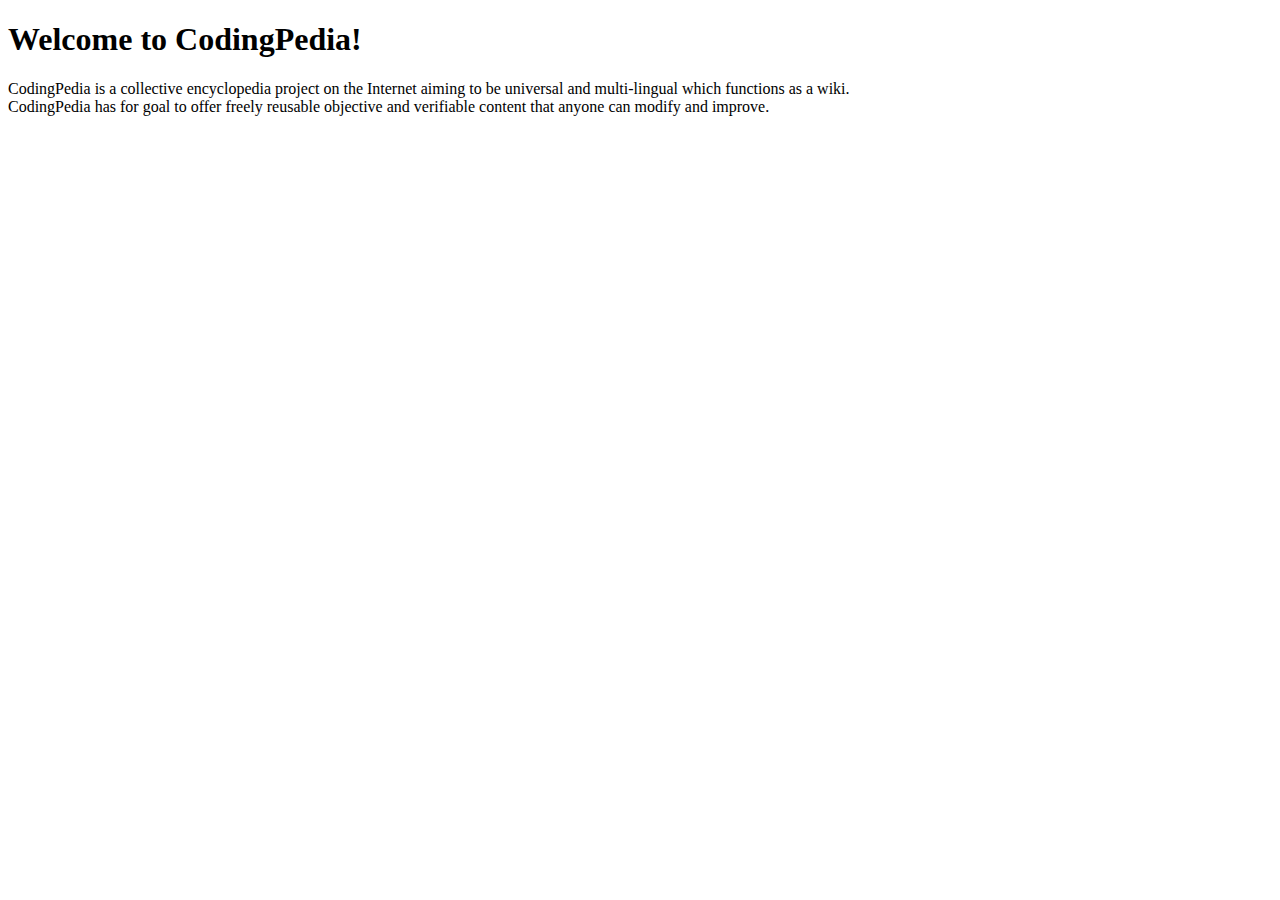
<file: task01/index.html>
<!DOCTYPE html>
<html lang="fr">

<head>
    <meta charset="UTF-8">
    <meta name="viewport" content="width=device-width, initial-scale=1.0">
    <title>CodingPedia</title>
</head>

<body>
    <h1>Welcome to CodingPedia!</h1>
    <p>
        CodingPedia is a collective encyclopedia project on the Internet aiming to be universal and multi-lingual which functions as a wiki. 
        <br>
        CodingPedia has for goal to offer freely reusable objective and verifiable content that anyone can modify and improve.
    </p>
</body>

</html>
</file>
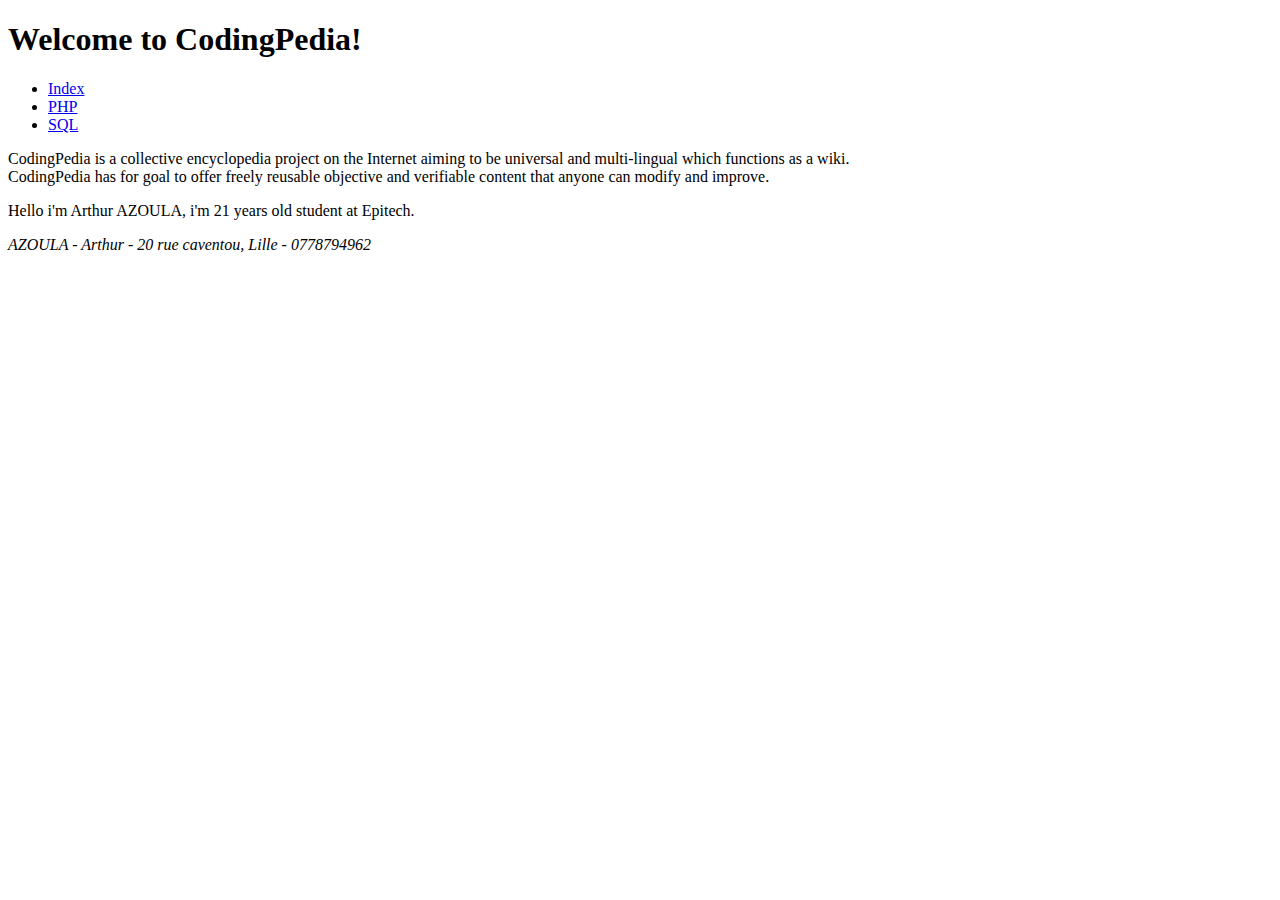
<file: task02/index.html>
<!DOCTYPE html>
<html lang="en">

<head>
    <meta charset="UTF-8">
    <meta name="viewport" content="width=device-width, initial-scale=1.0">
    <title>CodingPedia</title>
</head>

<body>
    <header>
        <h1>Welcome to CodingPedia!</h1>
        <nav>
            <ul>
                <li><a href="index.html">Index</a></li>
                <li><a href="php.html">PHP</a></li>
                <li><a href="sql.html">SQL</a></li>
            </ul>

        </nav>

    </header>

    <main>

        <p>
            CodingPedia is a collective encyclopedia project on the Internet aiming to be universal and multi-lingual
            which functions as a wiki.
            <br>
            CodingPedia has for goal to offer freely reusable objective and verifiable content that anyone can modify
            and improve.
        </p>

    </main>

    <aside>
        <p>Hello i'm Arthur AZOULA, i'm 21 years old student at Epitech.</p>
    </aside>

    <footer>
        <address>
            AZOULA - Arthur - 20 rue caventou, Lille - 0778794962
        </address>
    </footer>
</body>

</html>
</file>
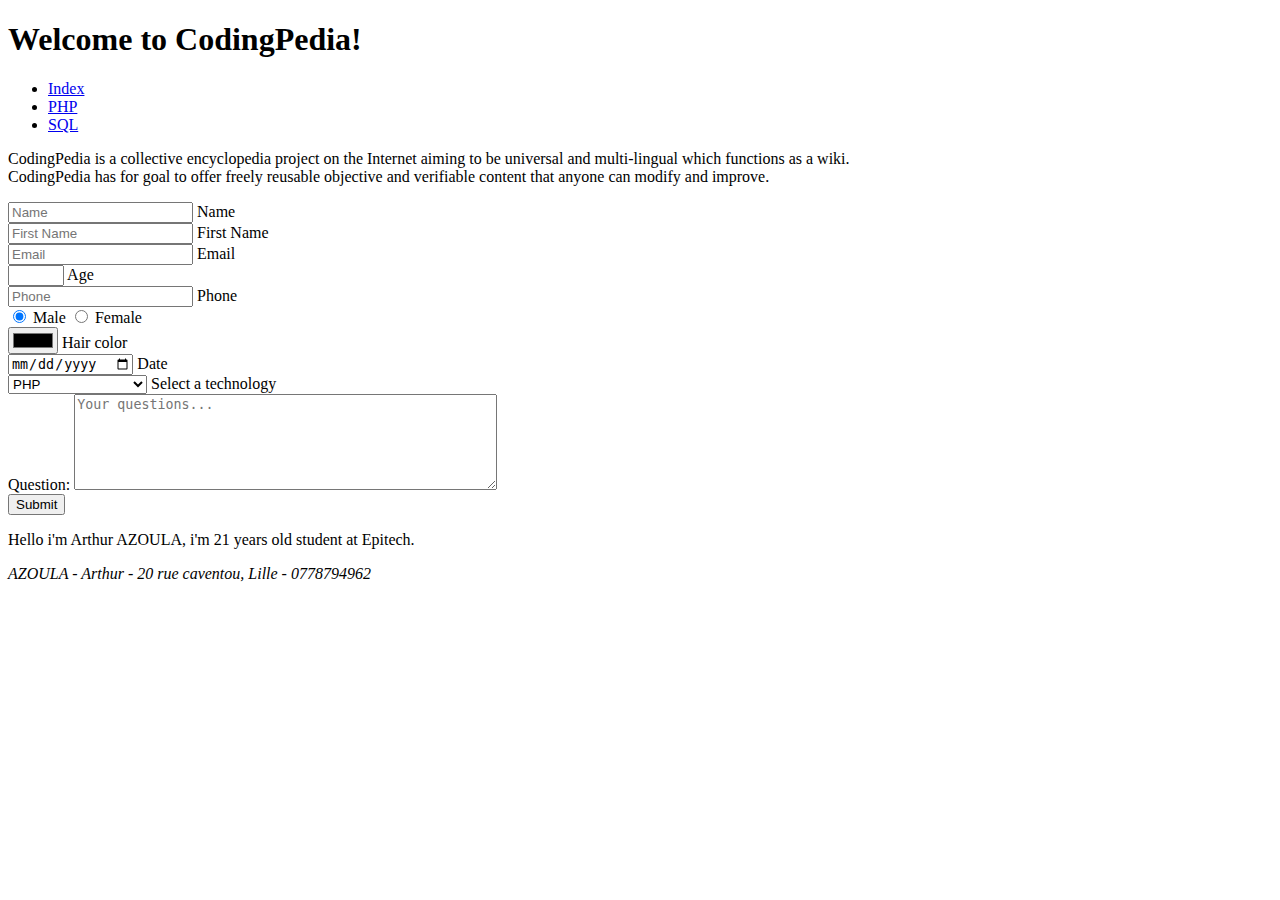
<file: task05/index.html>
<!DOCTYPE html>
<html lang="en">

<head>
    <meta charset="UTF-8">
    <meta name="viewport" content="width=device-width, initial-scale=1.0">
    <title>CodingPedia</title>
</head>

<body>
    <header>
        <h1>Welcome to CodingPedia!</h1>
        <nav>
            <ul>
                <li><a href="index.html">Index</a></li>
                <li><a href="php.html">PHP</a></li>
                <li><a href="sql.html">SQL</a></li>
            </ul>

        </nav>

    </header>

    <main>

        <p>
            CodingPedia is a collective encyclopedia project on the Internet aiming to be universal and multi-lingual
            which functions as a wiki.
            <br>
            CodingPedia has for goal to offer freely reusable objective and verifiable content that anyone can modify
            and improve.
        </p>

        <article>

            <form method="POST" action="#">
                <label for="name">
                    <input type="text" id="name" placeholder="Name" required>
                    Name
                </label>
                <br>
                <label for="first_name">
                    <input type="text" id="first_name" placeholder="First Name" required>
                    First Name
                </label>
                <br>
                <label for="email">
                    <input type="email" id="email" placeholder="Email" required>
                    Email
                </label>
                <br>
                <label id="age">
                    <input type="number" id="age" min="3" max="99">
                    Age
                </label>
                <br>
                <label for="phone">
                    <input type="tel" id="phone" placeholder="Phone" max="10">
                    Phone
                </label>
                <br>
                <label for="male">
                    <input type="radio" id="male" name="sex" value="male" checked>
                    Male
                </label>
                <label for="female">
                    <input type="radio" id="female" name="sex" value="female">
                    Female
                </label>
                <br>
                <label for="hair">
                    <input type="color" id="hair">
                    Hair color
                </label>
                <br>
                <label for="date">
                    <input type="date" id="date" required>
                    Date
                </label>
                <br>
                <label for="select">
                    <select name="technology" id="select" required>
                        <option disabled value="">Select a technology</option>
                        <option value="PHP">PHP</option>
                        <option value="JavaScript">JavaScript</option>
                        <option value="SQL">SQL</option>
                    </select>
                    Select a technology
                </label>
                <br>
                <label for="question">Question:</label>
                    <textarea id="question" name="question" placeholder="Your questions..." rows="6" cols="50" required></textarea>
                <br>

                <input type="submit" value="Submit">
            </form>



        </article>

    </main>

    <aside>
        <p>Hello i'm Arthur AZOULA, i'm 21 years old student at Epitech.</p>
    </aside>

    <footer>
        <address>
            AZOULA - Arthur - 20 rue caventou, Lille - 0778794962
        </address>
    </footer>
</body>

</html>
</file>
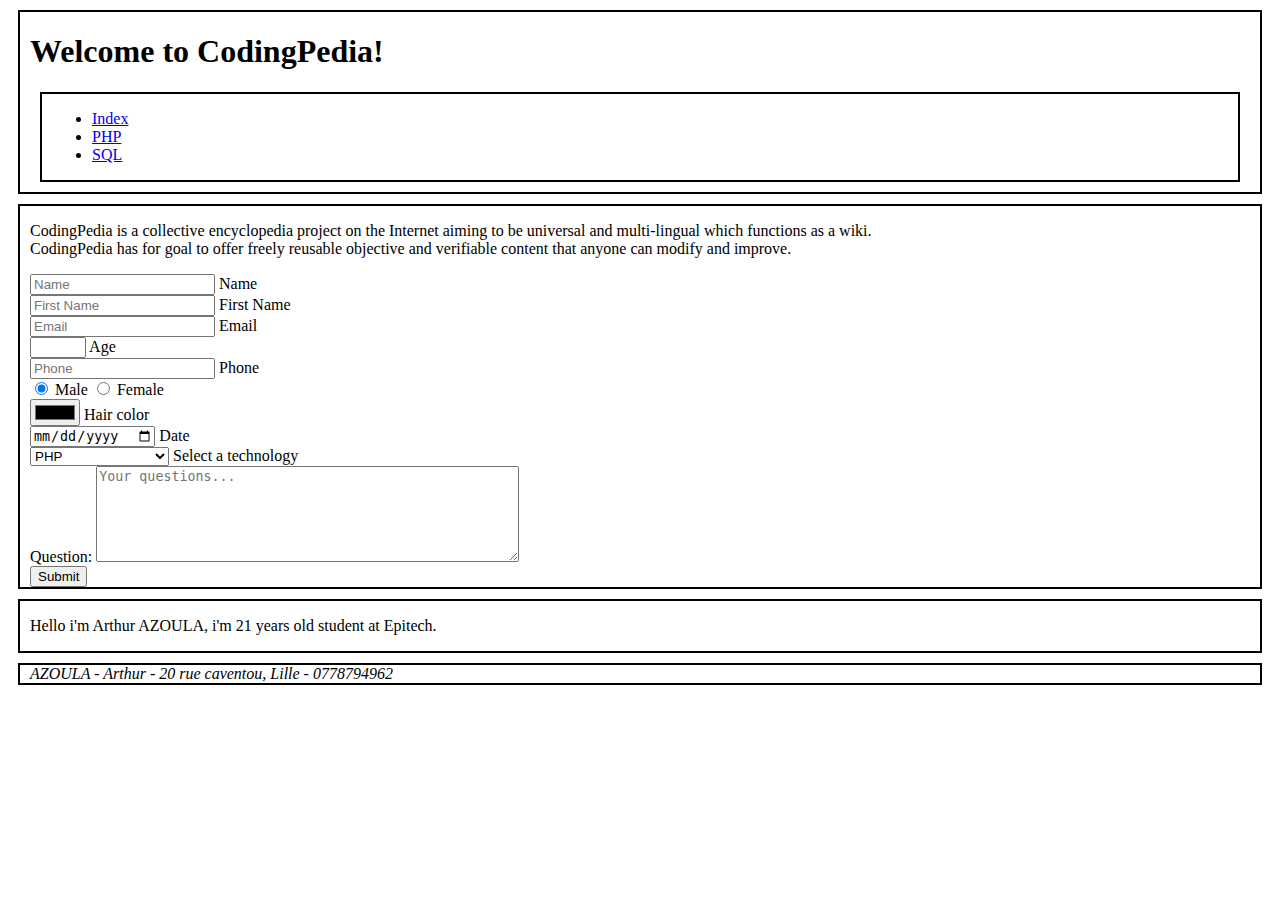
<file: task06/index.html>
<!DOCTYPE html>
<html lang="en">

<head>
    <meta charset="UTF-8">
    <meta name="viewport" content="width=device-width, initial-scale=1.0">
    <title>CodingPedia</title>
    <link href="codingpedia.css" rel="stylesheet" type="text/css">
</head>

<body>
    <header class="box">
        <h1>Welcome to CodingPedia!</h1>
        <nav class="box">
            <ul>
                <li><a href="index.html">Index</a></li>
                <li><a href="php.html">PHP</a></li>
                <li><a href="sql.html">SQL</a></li>
            </ul>

        </nav>

    </header>

    <main class="box">

        <p>
            CodingPedia is a collective encyclopedia project on the Internet aiming to be universal and multi-lingual
            which functions as a wiki.
            <br>
            CodingPedia has for goal to offer freely reusable objective and verifiable content that anyone can modify
            and improve.
        </p>

        <article>

            <form method="POST" action="#">
                <label for="name">
                    <input type="text" id="name" placeholder="Name" required>
                    Name
                </label>
                <br>
                <label for="first_name">
                    <input type="text" id="first_name" placeholder="First Name" required>
                    First Name
                </label>
                <br>
                <label for="email">
                    <input type="email" id="email" placeholder="Email" required>
                    Email
                </label>
                <br>
                <label id="age">
                    <input type="number" id="age" min="3" max="99">
                    Age
                </label>
                <br>
                <label for="phone">
                    <input type="tel" id="phone" placeholder="Phone" max="10">
                    Phone
                </label>
                <br>
                <label for="male">
                    <input type="radio" id="male" name="sex" value="male" checked>
                    Male
                </label>
                <label for="female">
                    <input type="radio" id="female" name="sex" value="female">
                    Female
                </label>
                <br>
                <label for="hair">
                    <input type="color" id="hair">
                    Hair color
                </label>
                <br>
                <label for="date">
                    <input type="date" id="date" required>
                    Date
                </label>
                <br>
                <label for="select">
                    <select name="technology" id="select" required>
                        <option disabled value="">Select a technology</option>
                        <option value="PHP">PHP</option>
                        <option value="JavaScript">JavaScript</option>
                        <option value="SQL">SQL</option>
                    </select>
                    Select a technology
                </label>
                <br>
                <label for="question">Question:</label>
                    <textarea id="question" name="question" placeholder="Your questions..." rows="6" cols="50" required></textarea>
                <br>

                <input type="submit" value="Submit">
            </form>



        </article>

    </main>

    <aside class="box">
        <p>Hello i'm Arthur AZOULA, i'm 21 years old student at Epitech.</p>
    </aside>

    <footer class="box">
        <address>
            AZOULA - Arthur - 20 rue caventou, Lille - 0778794962
        </address>
    </footer>
</body>

</html>
</file>
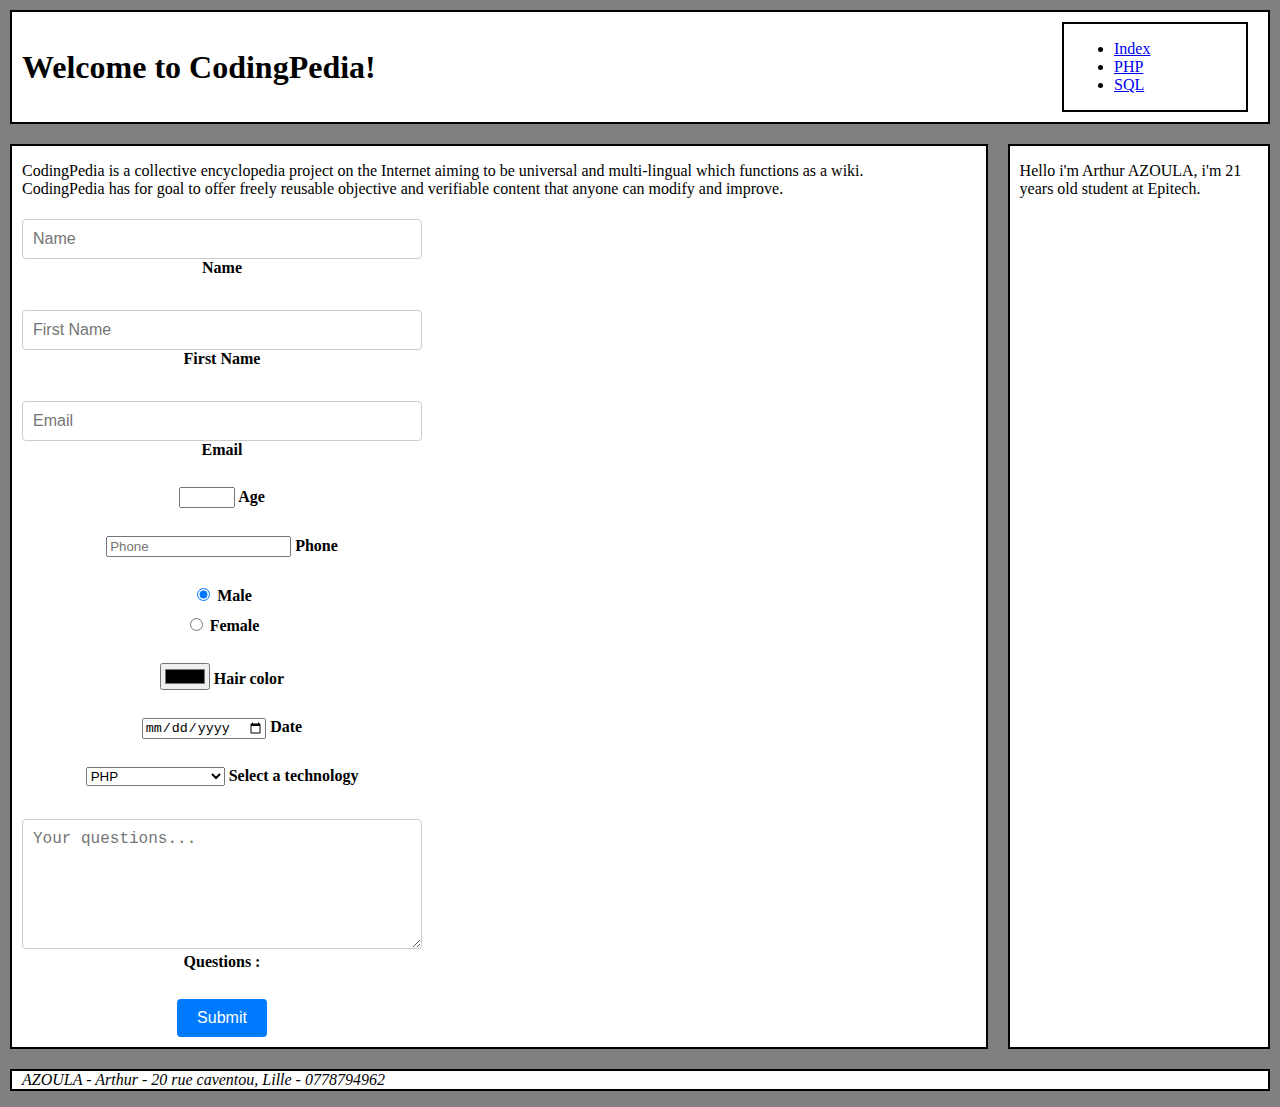
<file: task07/index.html>
<!DOCTYPE html>
<html lang="en">

<head>
    <meta charset="UTF-8">
    <meta name="viewport" content="width=device-width, initial-scale=1.0">
    <title>CodingPedia</title>
    <link href="codingpedia.css" rel="stylesheet" type="text/css">
</head>

<body>
    <header class="box">
        <h1>Welcome to CodingPedia!</h1>
        <nav class="box">
            <ul>
                <li><a href="index.html">Index</a></li>
                <li><a href="php.html">PHP</a></li>
                <li><a href="sql.html">SQL</a></li>
            </ul>

        </nav>

    </header>

    <div class="container">
        <main class="box">

            <p>
                CodingPedia is a collective encyclopedia project on the Internet aiming to be universal and
                multi-lingual
                which functions as a wiki.
                <br>
                CodingPedia has for goal to offer freely reusable objective and verifiable content that anyone can
                modify
                and improve.
            </p>

            <article>

                <form method="POST" action="#">
                    <label for="name">
                        <input type="text" id="name" placeholder="Name" required>
                        Name
                    </label>
                    <br>
                    <label for="first_name">
                        <input type="text" id="first_name" placeholder="First Name" required>
                        First Name
                    </label>
                    <br>
                    <label for="email">
                        <input type="email" id="email" placeholder="Email" required>
                        Email
                    </label>
                    <br>
                    <label id="age">
                        <input type="number" id="age" min="3" max="99">
                        Age
                    </label>
                    <br>
                    <label for="phone">
                        <input type="tel" id="phone" placeholder="Phone" max="10">
                        Phone
                    </label>
                    <br>
                    <label for="male">
                        <input type="radio" id="male" name="sex" value="male" checked>
                        Male
                    </label>
                    <label for="female">
                        <input type="radio" id="female" name="sex" value="female">
                        Female
                    </label>
                    <br>
                    <label for="hair">
                        <input type="color" id="hair">
                        Hair color
                    </label>
                    <br>
                    <label for="date">
                        <input type="date" id="date" required>
                        Date
                    </label>
                    <br>
                    <label for="select">
                        <select name="technology" id="select" required>
                            <option disabled value="">Select a technology</option>
                            <option value="PHP">PHP</option>
                            <option value="JavaScript">JavaScript</option>
                            <option value="SQL">SQL</option>
                        </select>
                        Select a technology
                    </label>
                    <br>
                    <label for="question">
                        <textarea id="question" name="question" placeholder="Your questions..." rows="6" cols="20" required></textarea>
                        Questions : 
                    </label>
                    <br>

                    <input type="submit" value="Submit">
                </form>



            </article>

        </main>

        <aside class="box">
            <p>Hello i'm Arthur AZOULA, i'm 21 years old student at Epitech.</p>
        </aside>

    </div>

    <footer class="box">
        <address>
            AZOULA - Arthur - 20 rue caventou, Lille - 0778794962
        </address>
    </footer>
</body>

</html>
</file>
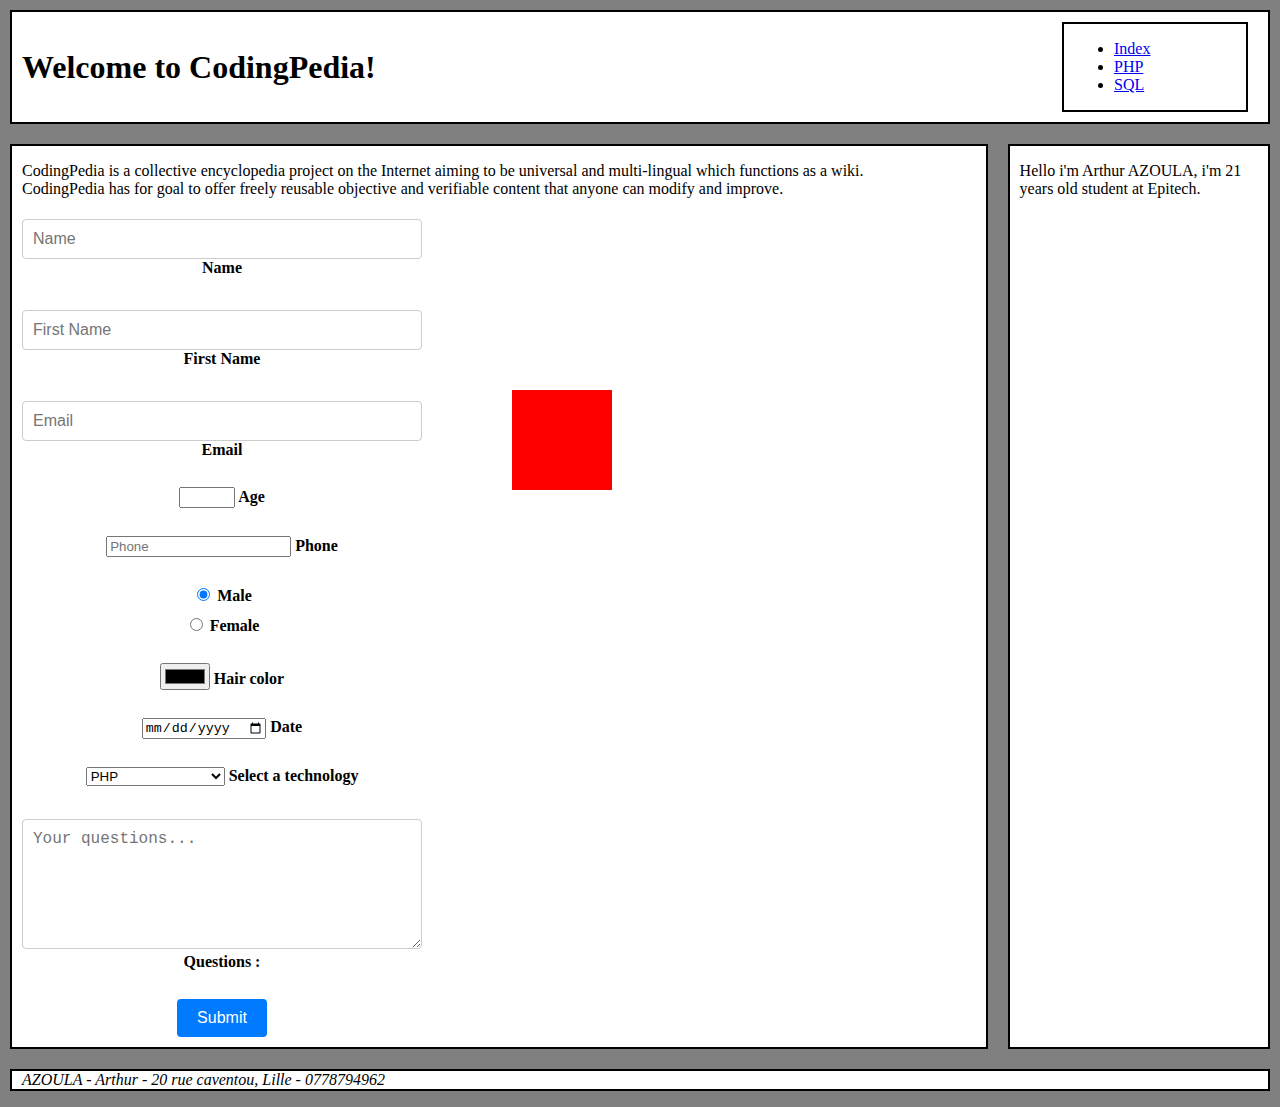
<file: task08/index.html>
<!DOCTYPE html>
<html lang="en">

<head>
    <meta charset="UTF-8">
    <meta name="viewport" content="width=device-width, initial-scale=1.0">
    <title>CodingPedia</title>
    <link href="codingpedia.css" rel="stylesheet" type="text/css">
</head>

<body>
    <header class="box">
        <h1>Welcome to CodingPedia!</h1>
        <nav class="box">
            <ul>
                <li><a href="index.html">Index</a></li>
                <li><a href="php.html">PHP</a></li>
                <li><a href="sql.html">SQL</a></li>
            </ul>

        </nav>

    </header>
    <div class="moving_square"></div>
    <div class="container">
        <main class="box">

            <p>
                CodingPedia is a collective encyclopedia project on the Internet aiming to be universal and
                multi-lingual
                which functions as a wiki.
                <br>
                CodingPedia has for goal to offer freely reusable objective and verifiable content that anyone can
                modify
                and improve.
            </p>

            <article>

                <form method="POST" action="#">
                    <label for="name">
                        <input type="text" id="name" placeholder="Name" required>
                        Name
                    </label>
                    <br>
                    <label for="first_name">
                        <input type="text" id="first_name" placeholder="First Name" required>
                        First Name
                    </label>
                    <br>
                    <label for="email">
                        <input type="email" id="email" placeholder="Email" required>
                        Email
                    </label>
                    <br>
                    <label id="age">
                        <input type="number" id="age" min="3" max="99">
                        Age
                    </label>
                    <br>
                    <label for="phone">
                        <input type="tel" id="phone" placeholder="Phone" max="10">
                        Phone
                    </label>
                    <br>
                    <label for="male">
                        <input type="radio" id="male" name="sex" value="male" checked>
                        Male
                    </label>
                    <label for="female">
                        <input type="radio" id="female" name="sex" value="female">
                        Female
                    </label>
                    <br>
                    <label for="hair">
                        <input type="color" id="hair">
                        Hair color
                    </label>
                    <br>
                    <label for="date">
                        <input type="date" id="date" required>
                        Date
                    </label>
                    <br>
                    <label for="select">
                        <select name="technology" id="select" required>
                            <option disabled value="">Select a technology</option>
                            <option value="PHP">PHP</option>
                            <option value="JavaScript">JavaScript</option>
                            <option value="SQL">SQL</option>
                        </select>
                        Select a technology
                    </label>
                    <br>
                    <label for="question">
                        <textarea id="question" name="question" placeholder="Your questions..." rows="6" cols="20" required></textarea>
                        Questions : 
                    </label>
                    <br>

                    <input type="submit" value="Submit">
                </form>



            </article>

        </main>

        <aside class="box">
            <p>Hello i'm Arthur AZOULA, i'm 21 years old student at Epitech.</p>
        </aside>

    </div>

    <footer class="box">
        <address>
            AZOULA - Arthur - 20 rue caventou, Lille - 0778794962
        </address>
    </footer>
</body>

</html>
</file>
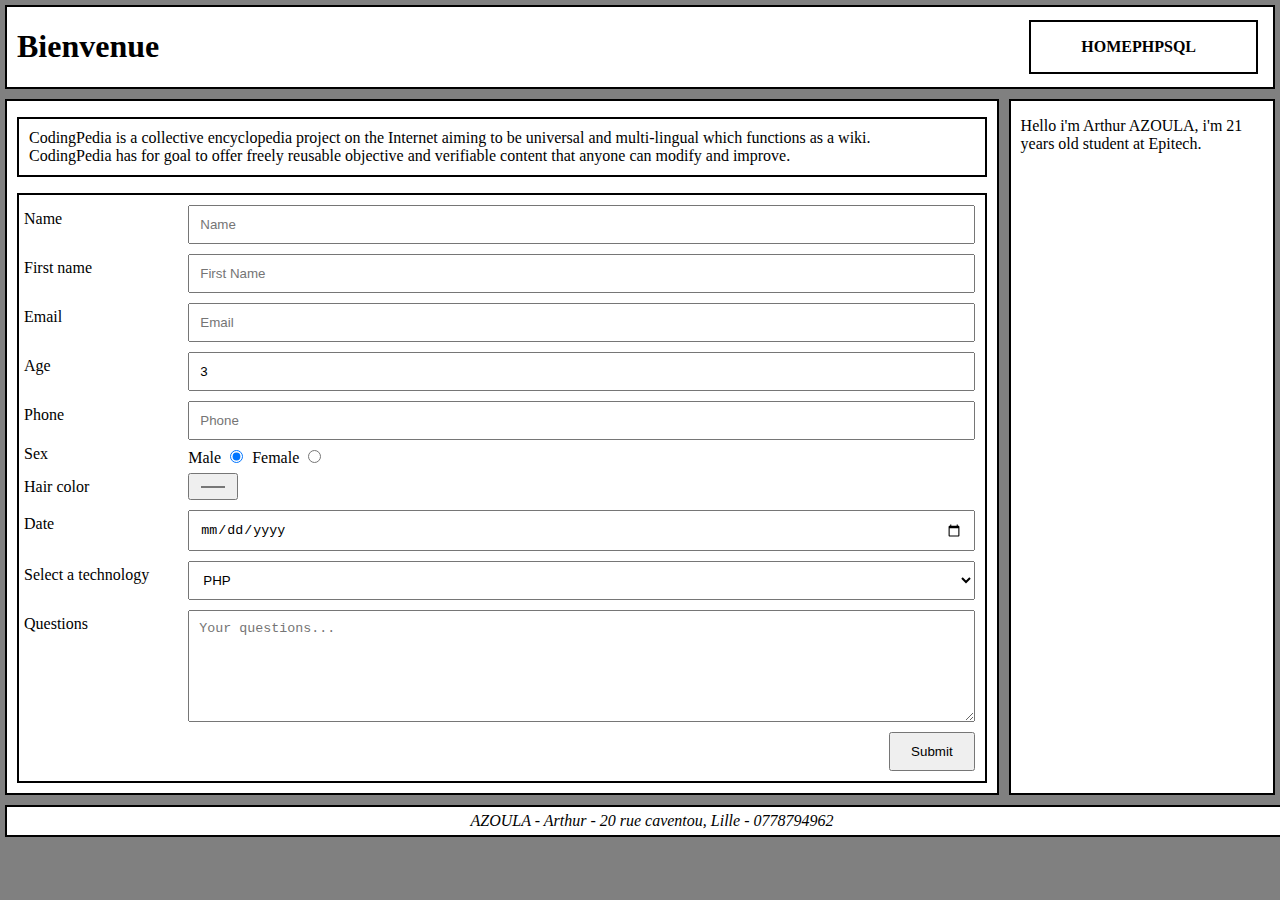
<file: task09/index.html>
<!DOCTYPE html>
<html lang="en">

<head>
    <meta charset="UTF-8">
    <meta name="viewport" content="width=device-width, initial-scale=1.0">
    <title>CodingPedia</title>
    <link href="codingpedia.css" rel="stylesheet" type="text/css">
</head>

<body>
    <header class="box">
        <h1>Bienvenue </h1>
        <nav class="box">
            <ul>
                <li><a href="index.html">Home</a></li>
                <li><a href="php.html">PHP</a></li>
                <li><a href="sql.html">SQL</a></li>
            </ul>

        </nav>

    </header>

    <div class="container">
        <main class="box">

            <p>
                CodingPedia is a collective encyclopedia project on the Internet aiming to be universal and
                multi-lingual
                which functions as a wiki.
                <br>
                CodingPedia has for goal to offer freely reusable objective and verifiable content that anyone can
                modify
                and improve.
            </p>

            <article>

                <form method="POST" action="#" class="form-container">
                    <label for="name">Name</label>
                        <input type="text" id="name" placeholder="Name" required>
                  
                    <label for="first_name">First name</label>
                        <input type="text" id="first_name" placeholder="First Name" required>
                    
                    <label for="email">Email</label>
                        <input type="email" id="email" placeholder="Email" required>
                    
                    <label id="age">Age</label>
                        <input type="number" placeholder="Age" value="3" id="age" min="3" max="99">
                    
                    <label for="phone">Phone</label>
                        <input type="tel" id="phone" placeholder="Phone" max="10">

                    <div>
                        <label>Sex</label>
                    </div>
                    <div class="radio">
                        <label for="male">Male</label>
                        <input type="radio" id="male" name="sex" value="male" checked>
                        <label for="female">Female</label>
                        <input type="radio" id="female" name="sex" value="female">
                        </label>
                    </div>
                    
                    
                    <label for="hair">Hair color</label>
                        <input type="color" id="hair">
                    
                    <label for="date">Date</label>
                        <input type="date" id="date" required>
                    
                    <label for="select">Select a technology</label>
                        <select name="technology" id="select" required>
                            <option disabled value="">Select a technology</option>
                            <option value="PHP">PHP</option>
                            <option value="JavaScript">JavaScript</option>
                            <option value="SQL">SQL</option>
                        </select>
                    
                    <label for="question">Questions</label>
                        <textarea id="question" name="question" placeholder="Your questions..." rows="6" cols="20"
                            required></textarea>
                    
                    <label></label>
                    <input type="submit" class="button-with-arrow" value="Submit">
                </form>



            </article>

        </main>

        <aside class="box">
            <p>Hello i'm Arthur AZOULA, i'm 21 years old student at Epitech.</p>
        </aside>

    </div>

    <footer class="box footer">
        <address>
            AZOULA - Arthur - 20 rue caventou, Lille - 0778794962
        </address>
    </footer>
</body>

</html>
</file>
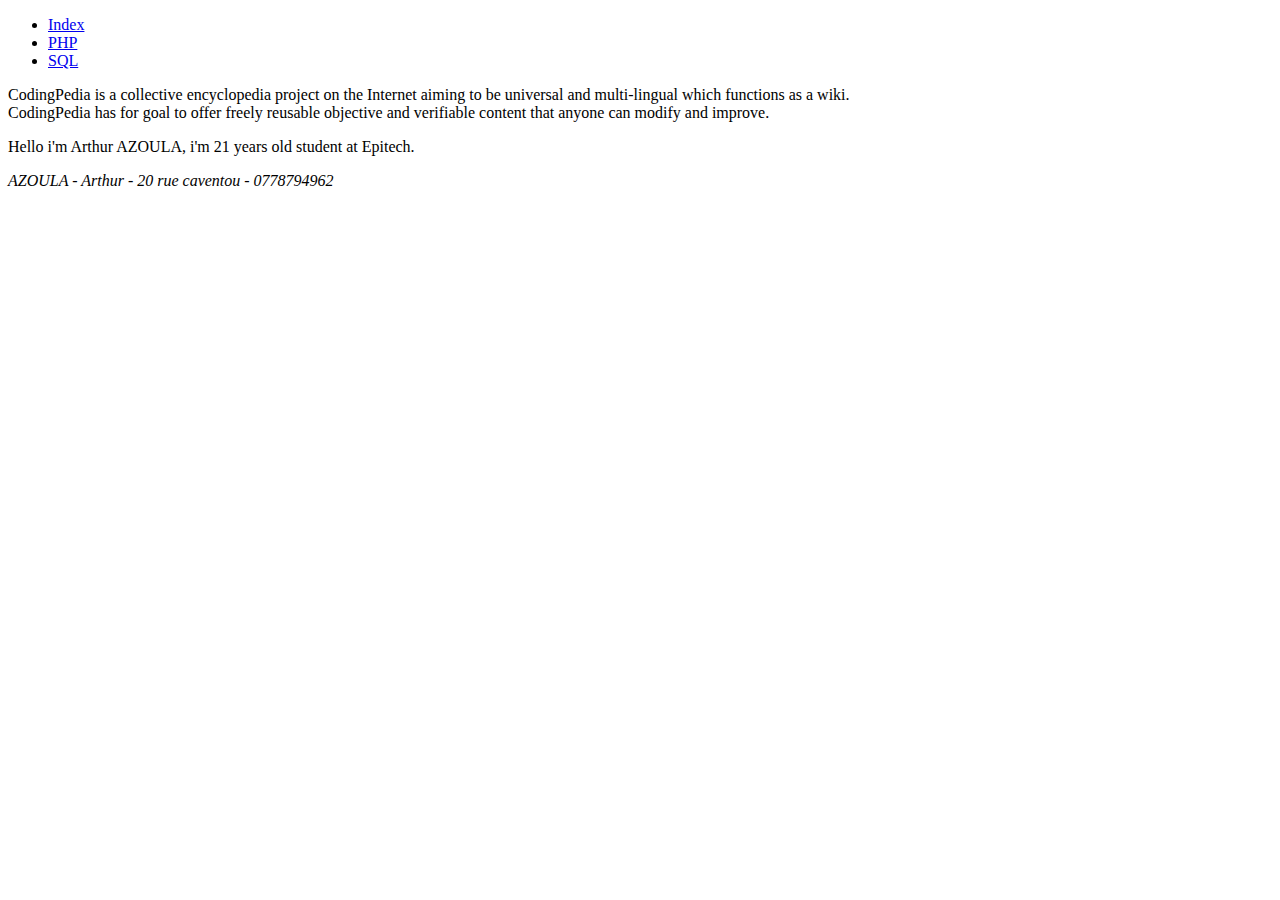
<file: delivery/task02/index.html>
<!DOCTYPE html>
<html lang="en">

<head>
    <meta charset="UTF-8">
    <meta name="viewport" content="width=device-width, initial-scale=1.0">
    <title>CodingPedia</title>
</head>

<body>
    <header>

        <nav>
            <ul>
                <li><a href="index.html">Index</a></li>
                <li><a href="php.html">PHP</a></li>
                <li><a href="sql.html">SQL</a></li>
            </ul>

        </nav>

    </header>

    <main>

        <p>
            CodingPedia is a collective encyclopedia project on the Internet aiming to be universal and multi-lingual
            which functions as a wiki.
            <br>
            CodingPedia has for goal to offer freely reusable objective and verifiable content that anyone can modify
            and improve.
        </p>

    </main>

    <aside>
        <p>Hello i'm Arthur AZOULA, i'm 21 years old student at Epitech.</p>
    </aside>

    <footer>
        <address>
            AZOULA - Arthur - 20 rue caventou - 0778794962
        </address>
    </footer>
</body>

</html>
</file>
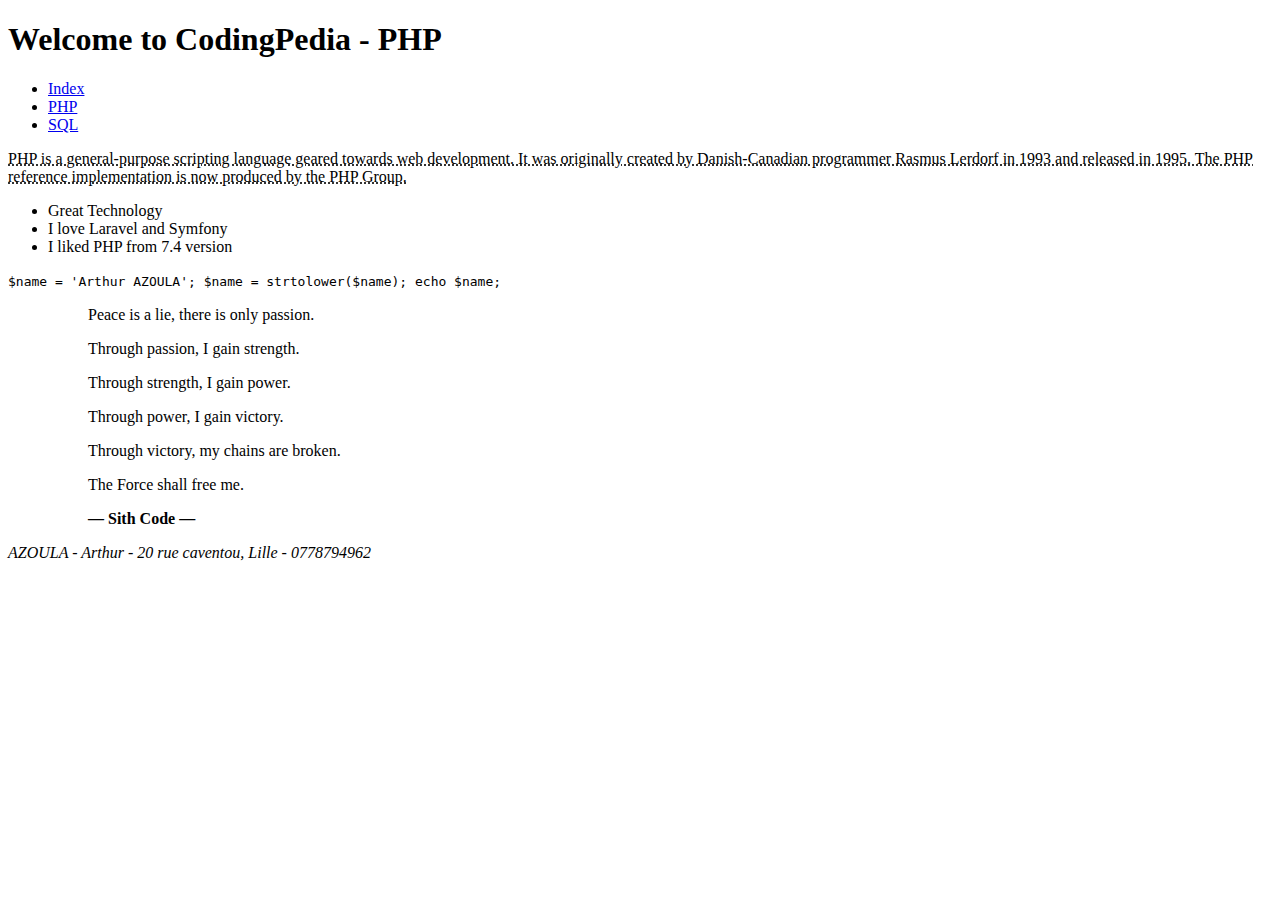
<file: task03/php.html>
<!DOCTYPE html>
<html lang="en">

<head>
    <meta charset="UTF-8">
    <meta name="viewport" content="width=device-width, initial-scale=1.0">
    <title>CodingPedia - PHP</title>
</head>

<body>
    <header>
        <h1>Welcome to CodingPedia - PHP</h1>
        <nav>
            <ul>
                <li><a href="index.html">Index</a></li>
                <li><a href="php.html">PHP</a></li>
                <li><a href="sql.html">SQL</a></li>
            </ul>
        </nav>
    </header>

    <main>
        <article>
            <abbr title="PHP: Hypertext Preprocessor">
                PHP is a general-purpose scripting language geared towards web development.
                It was originally created by Danish-Canadian programmer Rasmus Lerdorf in 1993
                and released in 1995. The PHP reference implementation is now produced by the PHP Group.
            </abbr>
        </article>
        <article>
        </article>
        <article>
            <ul>
                <li>Great Technology</li>
                <li>I love Laravel and Symfony</li>
                <li>I liked PHP from 7.4 version</li>
            </ul>
        </article>
        <article>
            <code>
                $name = 'Arthur AZOULA';
                $name = strtolower($name);
                echo $name;
            </code>
        </article>
    </main>

    <aside>
        <figure>
            <blockquote>
                <p>Peace is a lie, there is only passion.</p>
                <p>Through passion, I gain strength.</p>
                <p>Through strength, I gain power.</p>
                <p>Through power, I gain victory.</p>
                <p>Through victory, my chains are broken.</p>
                <p>The Force shall free me.</p>
                <figcaption>
                    <b>— Sith Code —</b>
                </figcaption>
            </blockquote>
        </figure>
    </aside>

    <footer>
        <address>
            AZOULA - Arthur - 20 rue caventou, Lille - 0778794962
        </address>
    </footer>
</body>

</html>
</file>
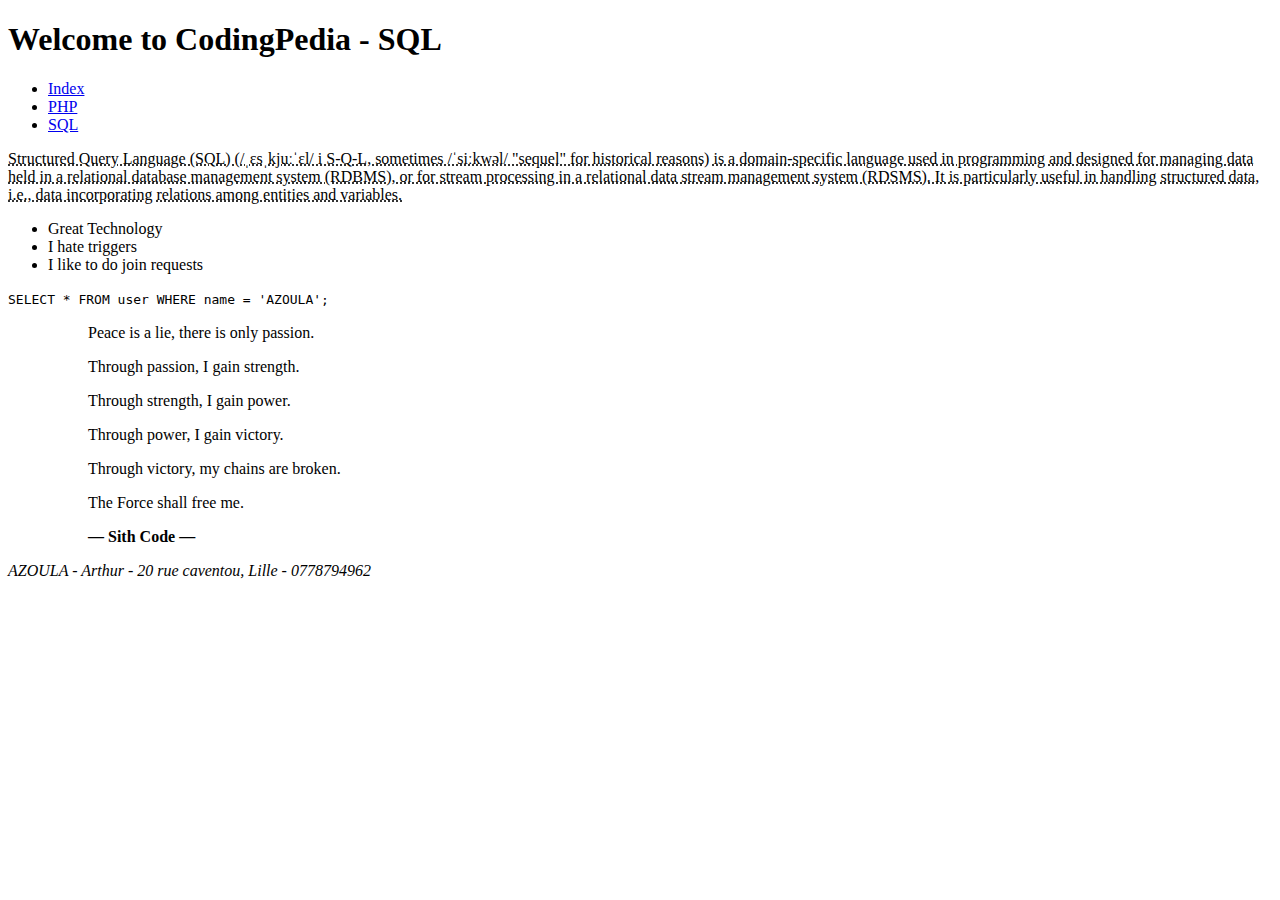
<file: task03/sql.html>
<!DOCTYPE html>
<html lang="en">

<head>
    <meta charset="UTF-8">
    <meta name="viewport" content="width=device-width, initial-scale=1.0">
    <title>CodingPedia - SQL</title>
</head>

<body>
    <header>
        <h1>Welcome to CodingPedia - SQL</h1>
        <nav>
            <ul>
                <li><a href="index.html">Index</a></li>
                <li><a href="php.html">PHP</a></li>
                <li><a href="sql.html">SQL</a></li>
            </ul>
        </nav>
    </header>

    <main>
        <article>
            <abbr title="SQL: Hypertext Preprocessor">
                Structured Query Language (SQL) (/ˌɛsˌkjuːˈɛl/ i S-Q-L, sometimes /ˈsiːkwəl/ "sequel" for historical
                reasons) is a domain-specific language used in programming and designed for managing data held in a
                relational database management system (RDBMS), or for stream processing in a relational data stream
                management system (RDSMS). It is particularly useful in handling structured data, i.e., data
                incorporating relations among entities and variables.
            </abbr>
        </article>
        <article>
        </article>
        <article>
            <ul>
                <li>Great Technology</li>
                <li>I hate triggers</li>
                <li>I like to do join requests</li>
            </ul>
        </article>
        <article>
            <code>
                SELECT *
                FROM user
                WHERE name = 'AZOULA';
            </code>
        </article>
    </main>

    <aside>
        <figure>
            <blockquote>
                <p>Peace is a lie, there is only passion.</p>
                <p>Through passion, I gain strength.</p>
                <p>Through strength, I gain power.</p>
                <p>Through power, I gain victory.</p>
                <p>Through victory, my chains are broken.</p>
                <p>The Force shall free me.</p>
                <figcaption>
                    <b>— Sith Code —</b>
                </figcaption>
            </blockquote>
        </figure>
    </aside>

    <footer>
        <address>
            AZOULA - Arthur - 20 rue caventou, Lille - 0778794962
        </address>
    </footer>
</body>

</html>
</file>
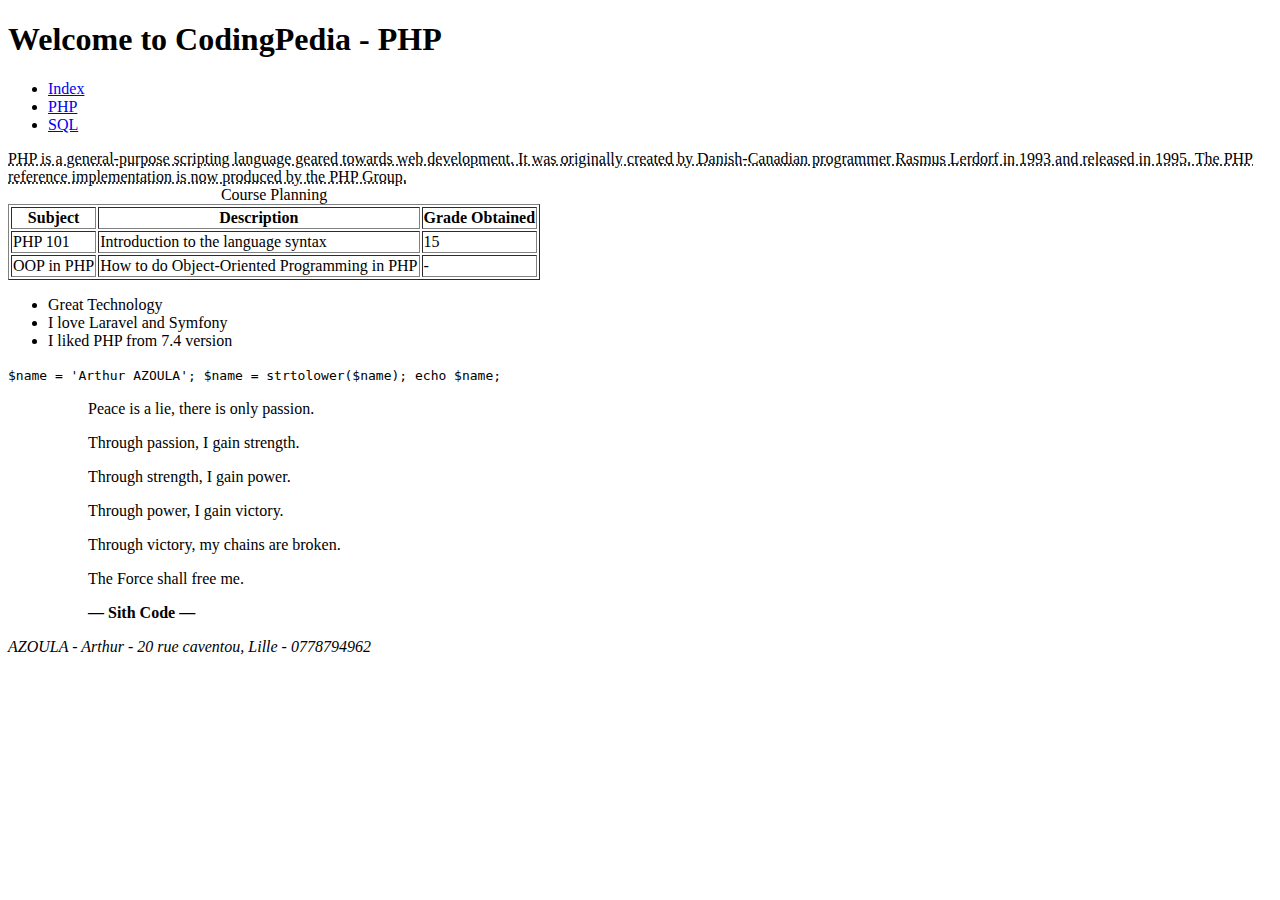
<file: task04/php.html>
<!DOCTYPE html>
<html lang="en">

<head>
    <meta charset="UTF-8">
    <meta name="viewport" content="width=device-width, initial-scale=1.0">
    <title>CodingPedia - PHP</title>
</head>

<body>
    <header>
        <h1>Welcome to CodingPedia - PHP</h1>
        <nav>
            <ul>
                <li><a href="index.html">Index</a></li>
                <li><a href="php.html">PHP</a></li>
                <li><a href="sql.html">SQL</a></li>
            </ul>
        </nav>
    </header>

    <main>
        <article>
            <abbr title="PHP: Hypertext Preprocessor">
                PHP is a general-purpose scripting language geared towards web development.
                It was originally created by Danish-Canadian programmer Rasmus Lerdorf in 1993
                and released in 1995. The PHP reference implementation is now produced by the PHP Group.
            </abbr>
        </article>
        <article>
            <table border="1">
                <caption>Course Planning</caption>
                <thead>
                    <tr>
                        <th>Subject</th>
                        <th>Description</th>
                        <th>Grade Obtained</th>
                    </tr>
                </thead>
                <tbody>
                    <tr>
                        <td>PHP 101</td>
                        <td>Introduction to the language syntax</td>
                        <td>15</td>
                    </tr>
                    <tr>
                        <td>OOP in PHP</td>
                        <td>How to do Object-Oriented Programming in PHP</td>
                        <td>-</td>
                    </tr>
                </tbody>
            </table>
        </article>
        <article>
            <ul>
                <li>Great Technology</li>
                <li>I love Laravel and Symfony</li>
                <li>I liked PHP from 7.4 version</li>
            </ul>
        </article>
        <article>
            <code>
                $name = 'Arthur AZOULA';
                $name = strtolower($name);
                echo $name;
            </code>
        </article>
    </main>

    <aside>
        <figure>
            <blockquote>
                <p>Peace is a lie, there is only passion.</p>
                <p>Through passion, I gain strength.</p>
                <p>Through strength, I gain power.</p>
                <p>Through power, I gain victory.</p>
                <p>Through victory, my chains are broken.</p>
                <p>The Force shall free me.</p>
                <figcaption>
                    <b>— Sith Code —</b>
                </figcaption>
            </blockquote>
        </figure>
    </aside>

    <footer>
        <address>
            AZOULA - Arthur - 20 rue caventou, Lille - 0778794962
        </address>
    </footer>
</body>

</html>
</file>
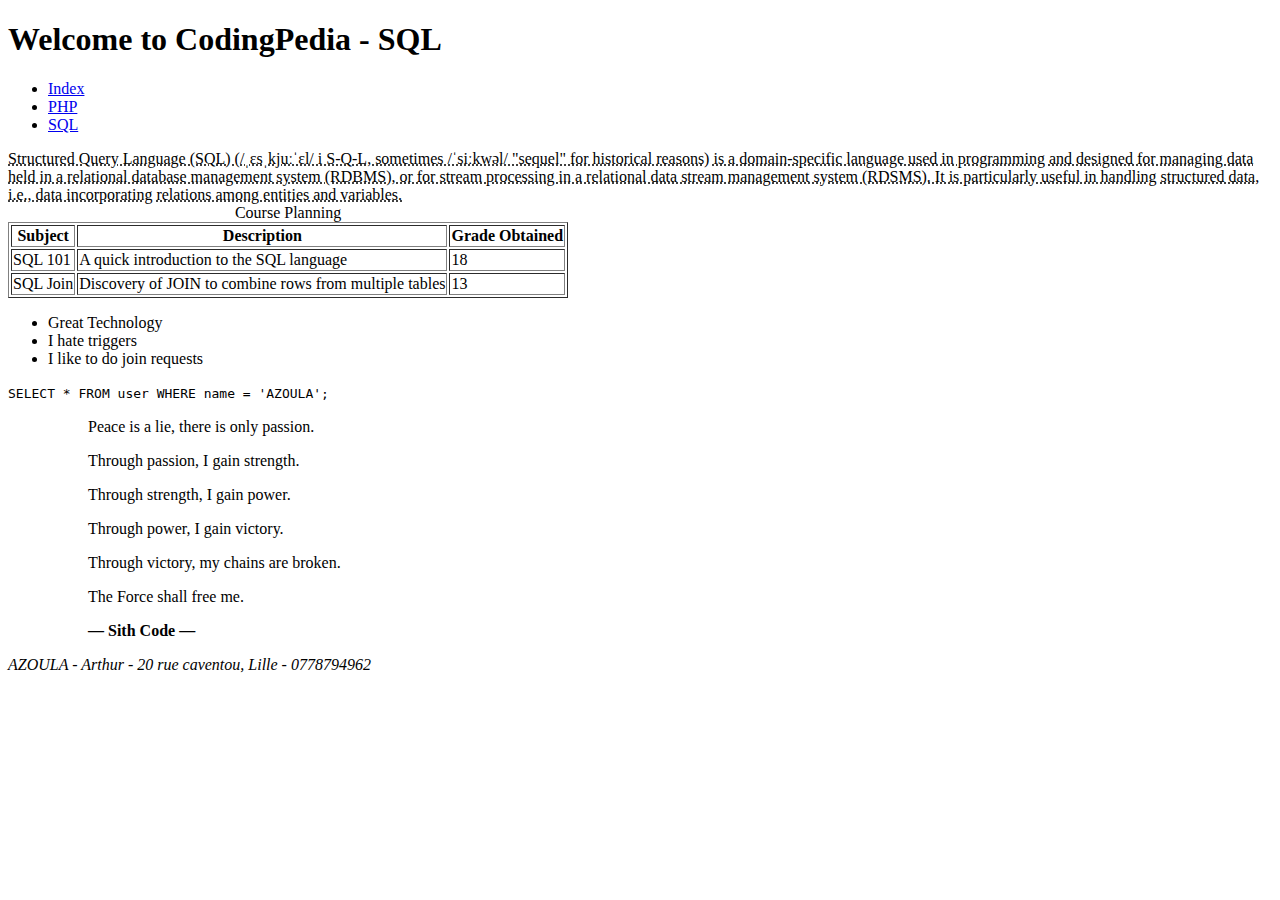
<file: task04/sql.html>
<!DOCTYPE html>
<html lang="en">

<head>
    <meta charset="UTF-8">
    <meta name="viewport" content="width=device-width, initial-scale=1.0">
    <title>CodingPedia - SQL</title>
</head>

<body>
    <header>
        <h1>Welcome to CodingPedia - SQL</h1>
        <nav>
            <ul>
                <li><a href="index.html">Index</a></li>
                <li><a href="php.html">PHP</a></li>
                <li><a href="sql.html">SQL</a></li>
            </ul>
        </nav>
    </header>

    <main>
        <article>
            <abbr title="SQL: Hypertext Preprocessor">
                Structured Query Language (SQL) (/ˌɛsˌkjuːˈɛl/ i S-Q-L, sometimes /ˈsiːkwəl/ "sequel" for historical
                reasons) is a domain-specific language used in programming and designed for managing data held in a
                relational database management system (RDBMS), or for stream processing in a relational data stream
                management system (RDSMS). It is particularly useful in handling structured data, i.e., data
                incorporating relations among entities and variables.
            </abbr>
        </article>
        <article>
            <table border="1">
                <caption>Course Planning</caption>
                <thead>
                    <tr>
                        <th>Subject</th>
                        <th>Description</th>
                        <th>Grade Obtained</th>
                    </tr>
                </thead>
                <tbody>
                    <tr>
                        <td>SQL 101</td>
                        <td>A quick introduction to the SQL language</td>
                        <td>18</td>
                    </tr>
                    <tr>
                        <td>SQL Join</td>
                        <td>Discovery of JOIN to combine rows from multiple tables</td>
                        <td>13</td>
                    </tr>
                </tbody>
            </table>
        </article>
        <article>
            <ul>
                <li>Great Technology</li>
                <li>I hate triggers</li>
                <li>I like to do join requests</li>
            </ul>
        </article>
        <article>
            <code>
                SELECT *
                FROM user
                WHERE name = 'AZOULA';
            </code>
        </article>
    </main>

    <aside>
        <figure>
            <blockquote>
                <p>Peace is a lie, there is only passion.</p>
                <p>Through passion, I gain strength.</p>
                <p>Through strength, I gain power.</p>
                <p>Through power, I gain victory.</p>
                <p>Through victory, my chains are broken.</p>
                <p>The Force shall free me.</p>
                <figcaption>
                    <b>— Sith Code —</b>
                </figcaption>
            </blockquote>
        </figure>
    </aside>

    <footer>
        <address>
            AZOULA - Arthur - 20 rue caventou, Lille - 0778794962
        </address>
    </footer>
</body>

</html>
</file>
<file: task06/codingpedia.css>
.box {
    border: 2px solid black;
    margin: 10px;
    padding-left: 10px;
    padding-right: 10px;
}
</file>
<file: task07/codingpedia.css>
body {
    background-color: grey;
    margin: 0;
}

.box {
    border: 2px solid black;
    background-color: white;
    margin: 10px;
    padding-left: 10px;
    padding-right: 10px;
}

main {
    width: 80%;
}

aside {
    width: 20%;
}

.container {
    display: flex;
}

header {
    display: grid;
    grid-template-columns: 5fr 1fr;
    align-items: center;
}

form {
    width: 100%;
    max-width: 400px;
    text-align: center;
}

label {
    display: block;
    margin-top: 10px;
    font-weight: bold;
}

input[type="text"],
input[type="email"],
textarea {
    width: 100%;
    padding: 10px;
    margin-top: 5px;
    border: 1px solid #ccc;
    border-radius: 4px;
    box-sizing: border-box;
    font-size: 16px;
}

textarea {
    resize: vertical;
}

input[type="submit"] {
    background-color: #007bff;
    color: white;
    border: none;
    border-radius: 4px;
    padding: 10px 20px;
    cursor: pointer;
    font-size: 16px;
    margin-top: 10px;
    margin-bottom: 10px;
}

input[type="submit"]:hover {
    background-color: #0056b3;
}
</file>
<file: task08/codingpedia.css>
body {
    background-color: grey;
    margin: 0;
}

.box {
    border: 2px solid black;
    background-color: white;
    margin: 10px;
    padding-left: 10px;
    padding-right: 10px;
}

main {
    width: 80%;
}

aside {
    width: 20%;
}

.container {
    display: flex;
}

header {
    display: grid;
    grid-template-columns: 5fr 1fr;
    align-items: center;
}

form {
    width: 100%;
    max-width: 400px;
    text-align: center;
}

label {
    display: block;
    margin-top: 10px;
    font-weight: bold;
}

input[type="text"],
input[type="email"],
textarea {
    width: 100%;
    padding: 10px;
    margin-top: 5px;
    border: 1px solid #ccc;
    border-radius: 4px;
    box-sizing: border-box;
    font-size: 16px;
}

textarea {
    resize: vertical;
}

input[type="submit"] {
    background-color: #007bff;
    color: white;
    border: none;
    border-radius: 4px;
    padding: 10px 20px;
    cursor: pointer;
    font-size: 16px;
    margin-top: 10px;
    margin-bottom: 10px;
}

input[type="submit"]:hover {
    background-color: #0056b3;
}

.moving_square {
    width: 100px;
    height: 100px;
    margin-left: 40%;
    margin-top: 20%;
    background-color: red;
    animation-name: square_move;
    animation-duration: 5s;
    animation-iteration-count: 5;
    position: absolute;
}

@keyframes square_move {
    0%, 100% {
        background-color: red;
        top: 0;
        left: 0;
    }
    25% {
        background-color: green;
        top: 300px;
        left: 0;
    }
    50% {
        background-color: blue;
        top: 300px;
        left: 300px;
    }
    75% {
        background-color: yellow;
        top: 0;
        left: 300px;
    }
}
</file>
<file: task09/codingpedia.css>
body {
    background-color: grey;
    margin: 0;
}

.box {
    border: 2px solid black;
    background-color: white;
    margin: 5px;
    padding-left: 10px;
    padding-right: 10px;
}

main > p {
    border: 2px solid black;
    padding: 10px;
}

nav ul {
    display: flex;
    flex-direction: row;
    justify-content: space-around;
    margin-right: 50px;
    align-items: center;
}

nav ul li {
    list-style: none;
}

nav ul li a {
    text-decoration: none;
    color: black;
    text-transform: uppercase;
    font-weight: 600;
}

nav ul li a:hover {
    border: #72b6ff;
    background-color: #72b6ff;
    transition: 0.5s;
    padding: 10px;
    border-radius: 10px;
}

nav ul li a:visited {
    color: black;
}

main {
    width: 80%;
}

aside {
    width: 20%;
}

.container {
    display: flex;
}

header {
    display: grid;
    grid-template-columns: 5fr 1fr;
    align-items: center;
}


label {
    text-align: left;
    margin-top: 10px;
    width: 100%;
}

textarea {
    resize: vertical;
}

input[type="submit"] {
    padding: 10px 20px;
}


input, select, textarea {
    padding: 10px;
    margin: 5px;
}

.form-container {
    display: grid;
    grid-template-columns: 1fr 5fr;
    border: 2px solid black;
    padding: 5px;
    margin-bottom: 10px; 
}

/* Add this CSS to style the radio buttons */
.radio-group {
    display: flex;
    flex-direction: column;
    margin-top: 10px;
}

.radio-group label {
    text-align: left;
    margin-top: 5px;
    font-weight: normal;
}

.radio-group input[type="radio"] {
    margin-left: 10px;
    text-align: center;
}

.radio {
    text-align: left;
    margin-left: 5px;
}

.form-container input[type="submit"] {
    justify-self: end;
}

.footer {
    width: 100%;
    background-color: white;
    color: black;
    padding: 5px; 
    text-align: center; 
}
</file>
